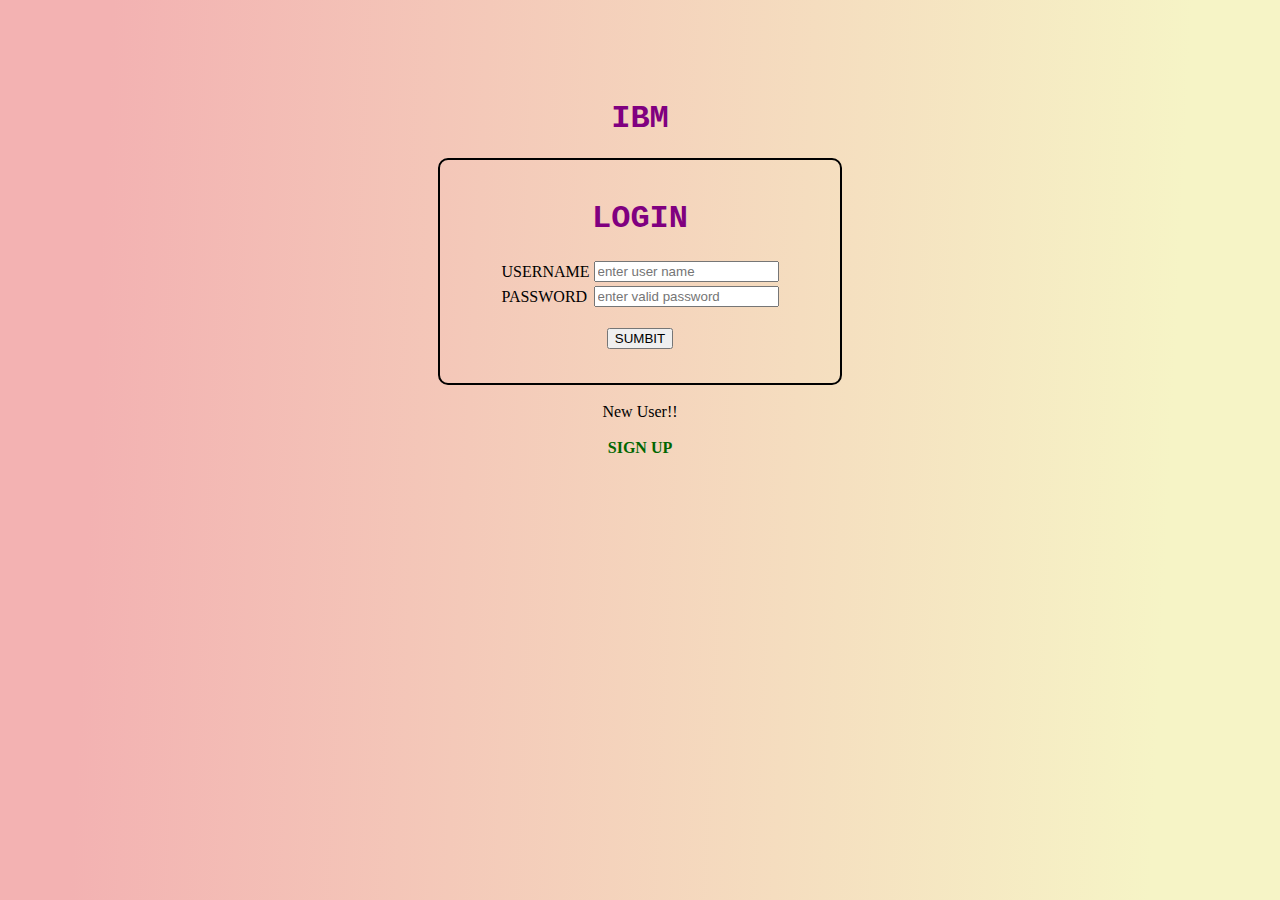
<file: Implementing Web Application/Create IBM DB2 and connect with Python/Templates/login.html>
<html lang="en">

<head>
    <meta charset="UTF-8">
    <meta http-equiv="X-UA-Compatible" content="IE=edge">
    <meta name="viewport" content="width=device-width, initial-scale=1.0">
    <title>Document</title>
</head>

<style>
    body {
        background-image: linear-gradient(92.7deg, rgb(243, 178, 178) 8.5%, rgb(246, 244, 198) 90.2%);
        font-family: Georgia, 'Times New Roman', Times, serif;
    }

    button:hover {
        background-color: dark blue;
        border-color: black;
    }

    h1 {
        font-family: 'Courier New', Courier, monospace;
        color: purple;
        top: 10em;
    }

    .container1 {
        border: 2px solid black;
        border-color: black;
        border-radius: 10px;
        width: 400px;
    }

    .top {
        margin-top: 100px;
    }

    input:hover {
        border-color: rgb(25, 20, 20);
    }

    a {
        text-decoration: none;
    }

    a:link {
        color: #006600;
        text-decoration: none;
    }

    a:visited {
        color: rgb(215, 117, 92);
        text-decoration: none;
    }

    a:hover {
        color: rgb(128, 105, 255);
        text-decoration: none;
    }

    a:active {
        color: rgb(202, 99, 75);
        text-decoration: none;
    }
</style>

<body>
    <center>
        <h1 class="top">IBM</h1>
        <div class="container1">
            <br>
            <h1>LOGIN</h1>
            <form action="http://localhost:5000/login" method="POST">
                <table>
                    <tr>
                        <td><label for="text">USERNAME</label></td>
                        <td><input type="text" name="username" placeholder="enter user name" /></td>
                    </tr>
                    <tr>
                        <td><label for="text">PASSWORD</label></td>
                        <td><input type="text" name="password" placeholder="enter valid password"></td>
                    </tr>
                </table>
                <br>
                <button type="submit">SUMBIT</button>
            </form>
            <br>
        </div>
        <br>
        <label for="text">New User!! <br> <br> <b><a href="http://http://localhost:5000">SIGN UP</a></b></label>
    </center>
</body>

</html>
</file>
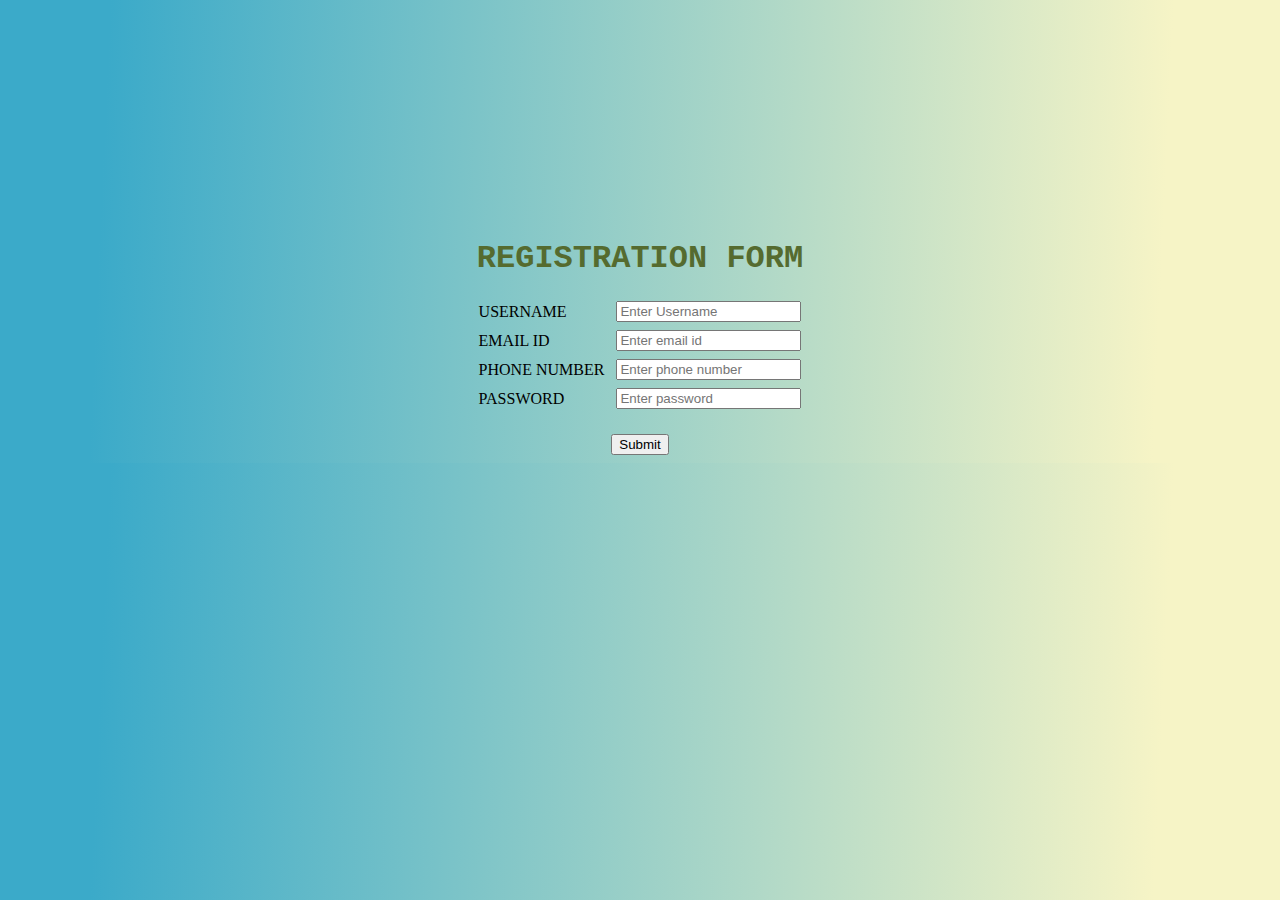
<file: Implementing Web Application/Create IBM DB2 and connect with Python/Templates/register.html>
<!DOCTYPE html>
<html>

<head>
    <meta charset="UTF-8">
    <meta http-equiv="X-UA-Compatible" content="IE=edge">
    <meta name="viewport" content="width=device-width, initial-scale=1.0">
    <title>REGISTRATION PAGE</title>
</head>
<style>
    body {
        background-image: linear-gradient(92.7deg, rgb(59, 170, 201) 8.5%, rgb(246, 244, 198) 90.2%);
        font-family: 'Times New Roman', Times, serif;
    }

    input:hover {
        border-color: rgb(25, 20, 20);
    }

    button:hover {
        background-color: dark blue;
        border-color: black;
    }

    h1 {
        font-family: 'Courier New', Courier, monospace;
        color: darkolivegreen;
    }

    #qwerty {
        margin-top: 15em;
    }
</style>

<body>
    <center id="qwerty">
        <H1>REGISTRATION FORM</H1>
        <!--  -->
        <form action="http://localhost:5000/register" method="POST">
            <table>
                <tr>
                    <td><label for="text">USERNAME</label></td>
                    <td>&nbsp;</td>
                    <td><input type="text" placeholder="Enter Username" name="username" id="username"></td>
                </tr>
                <tr></tr>
                <tr></tr>
                <tr>
                    <td><label for="text">EMAIL ID</label></td>
                    <td>&nbsp;</td>
                    <td><input type="text" placeholder="Enter email id" name="email_id" id="email_id"></td>
                </tr>
                <tr></tr>
                <tr></tr>
                <tr>
                    <td><label for="text">PHONE NUMBER</label></td>
                    <td>&nbsp;</td>
                    <td><input type="text" placeholder="Enter phone number" name="phone_no" id="phone_no"></td>
                </tr>
                <tr></tr>
                <tr></tr>
                <tr>
                    <td><label for="text">PASSWORD</label></td>
                    <td>&nbsp;</td>
                    <td><input type="text" placeholder="Enter password" name="password" id="password"></td>
                </tr>

                <tr></tr>
                <tr></tr>
            </table>
            <br>
            <center><button onclick="asd()" type="submit">Submit</button>
            </center>
        </form>
    </center>
</body>
<script>
    function asd() {
        var username1 = document.getElementById("username");
        var email_id = document.getElementById('email_id');
        var phone_no = document.getElementById('phone_no');
        var password = document.getElementById('password');
        if (username1.value == "" || phone_no.value == "" || password.value == "") {
            username.style.borderColor = "red";
        }
        else if (email_id.value == "") {
            email_id.style.borderColor = "red";
        }
        else if (phone_no.value == "") {
            phone_no.style.borderColor = "red";
        }
        else if (phone_no.value == "") {
            password.style.borderColor = "red";
        }


    }


</script>

</html>
</file>
